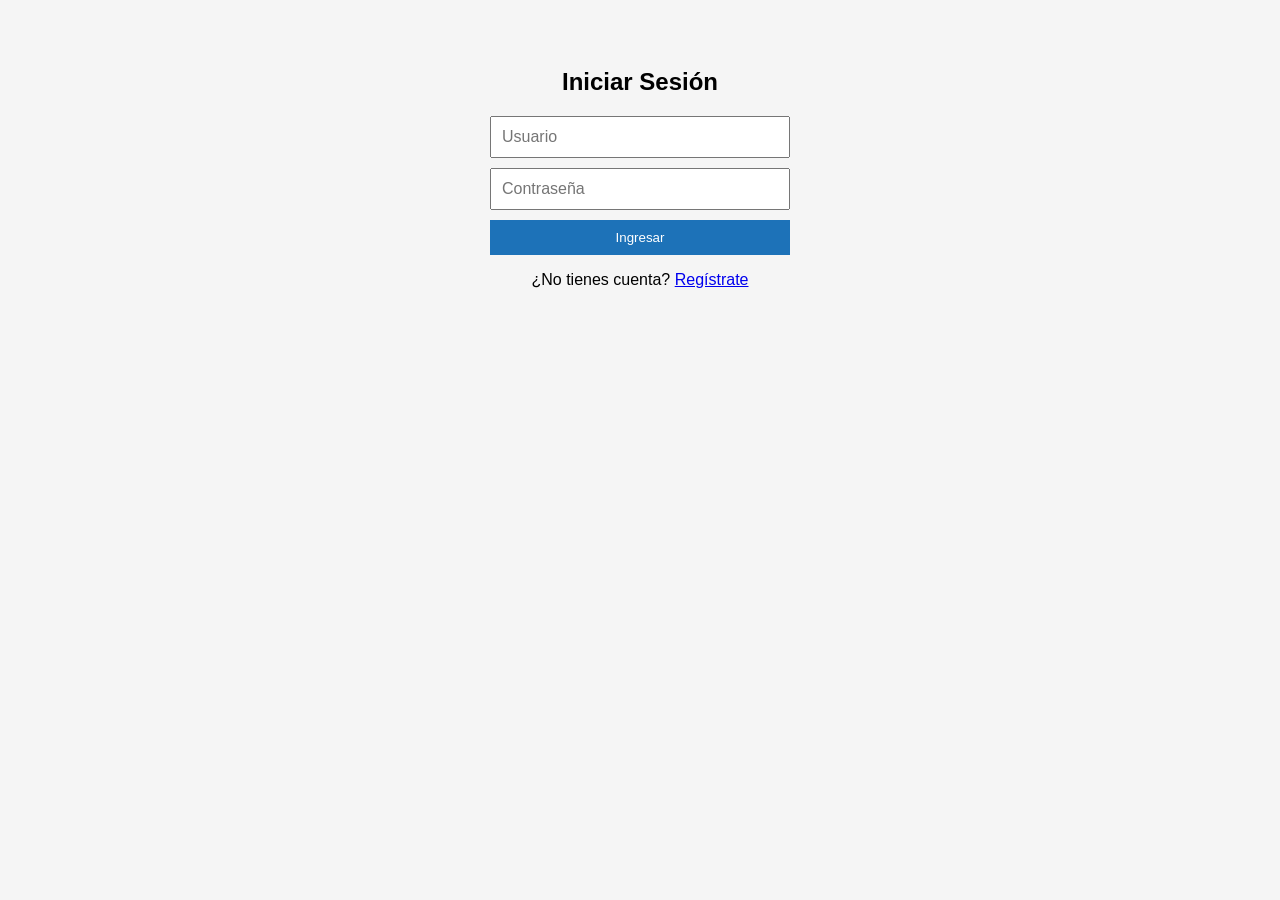
<file: index.html>
<!DOCTYPE html>
<html lang="es">
<head>
  <meta charset="UTF-8" />
  <title>Login</title>
  <link rel="stylesheet" href="style.css" />
</head>
<body>
  <h2>Iniciar Sesión</h2>
  <form id="loginForm">
    <input type="text" id="loginUser" placeholder="Usuario" required />
    <input type="password" id="loginPass" placeholder="Contraseña" required />
    <button type="submit">Ingresar</button>
  </form>
  <p>¿No tienes cuenta? <a href="register.html">Regístrate</a></p>

  <script src="script.js"></script>
</body>
</html>
</file>
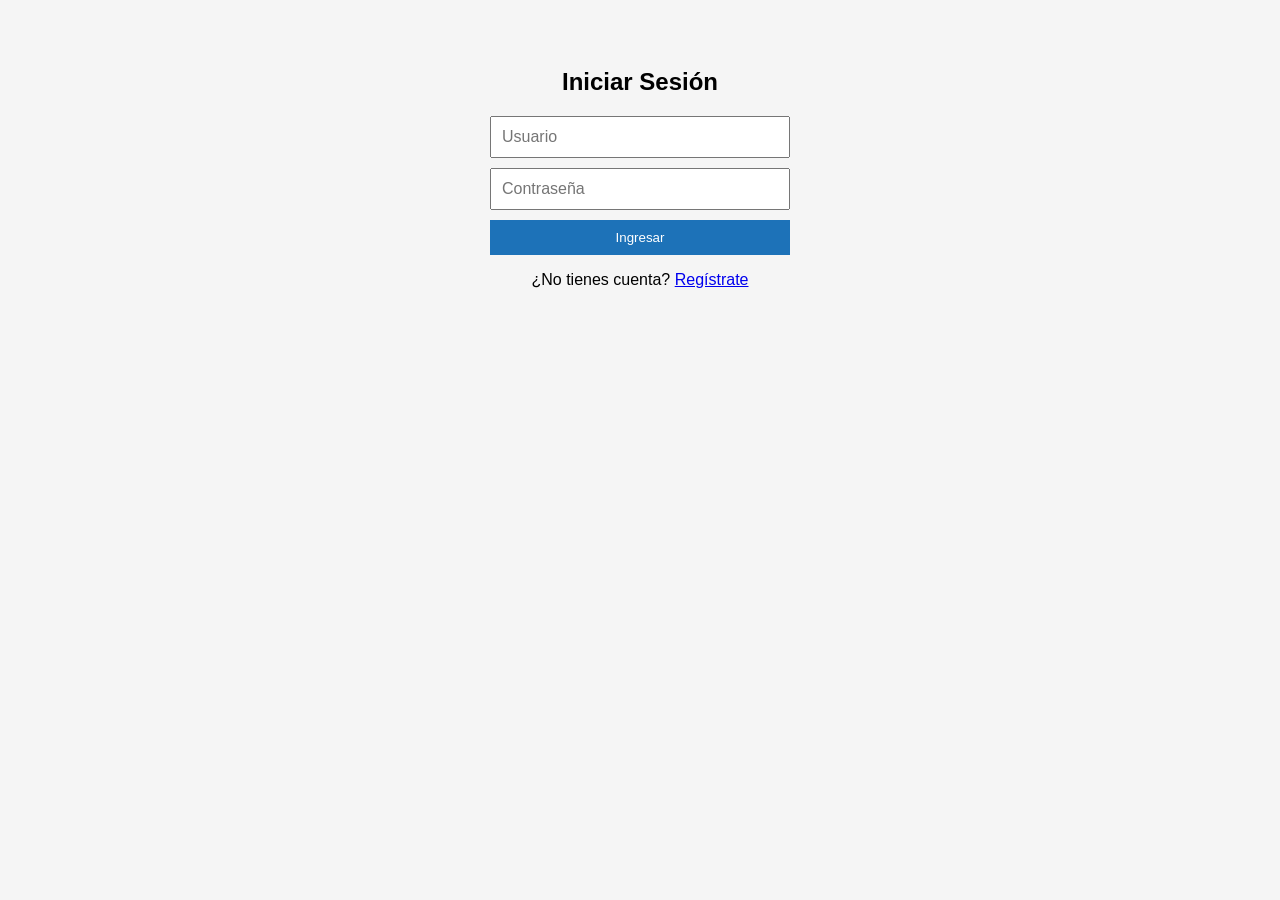
<file: dashboard.html>
<!DOCTYPE html>
<html lang="es">
<head>
  <meta charset="UTF-8" />
  <title>Dashboard</title>
  <link rel="stylesheet" href="style.css" />
</head>
<body>
  <h2>Bienvenido al Panel</h2>
  <p id="welcomeMessage"></p>
  <button onclick="logout()">Cerrar sesión</button>

  <script>
    const currentUser = localStorage.getItem('currentUser');
    if (!currentUser) {
      window.location.href = 'index.html';
    } else {
      document.getElementById('welcomeMessage').innerText = `Hola, ${currentUser}`;
    }

    function logout() {
      localStorage.removeItem('currentUser');
      window.location.href = 'index.html';
    }
  </script>
</body>
</html>
</file>
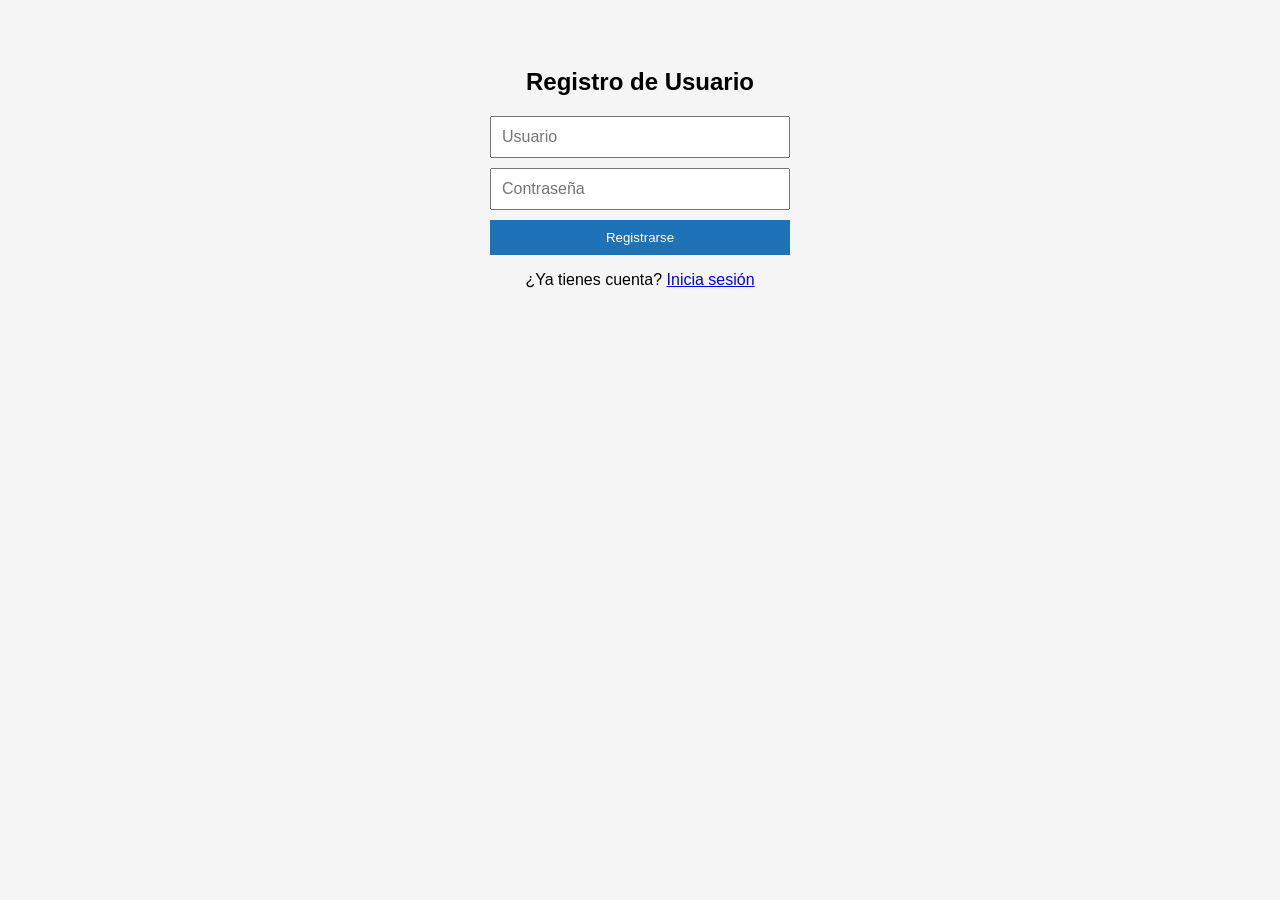
<file: register.html>
<!DOCTYPE html>
<html lang="es">
<head>
  <meta charset="UTF-8" />
  <title>Registro</title>
  <link rel="stylesheet" href="style.css" />
</head>
<body>
  <h2>Registro de Usuario</h2>
  <form id="registerForm">
    <input type="text" id="registerUser" placeholder="Usuario" required />
    <input type="password" id="registerPass" placeholder="Contraseña" required />
    <button type="submit">Registrarse</button>
  </form>
  <p>¿Ya tienes cuenta? <a href="index.html">Inicia sesión</a></p>

  <script src="script.js"></script>
</body>
</html>
</file>
<file: style.css>
body {
  font-family: sans-serif;
  display: flex;
  flex-direction: column;
  align-items: center;
  padding: 40px;
  background: #f5f5f5;
}

form {
  display: flex;
  flex-direction: column;
  gap: 10px;
  width: 300px;
}

input {
  padding: 10px;
  font-size: 16px;
}

button {
  padding: 10px;
  background-color: #1d72b8;
  color: white;
  border: none;
  cursor: pointer;
}

button:hover {
  background-color: #155d8b;
}
</file>
